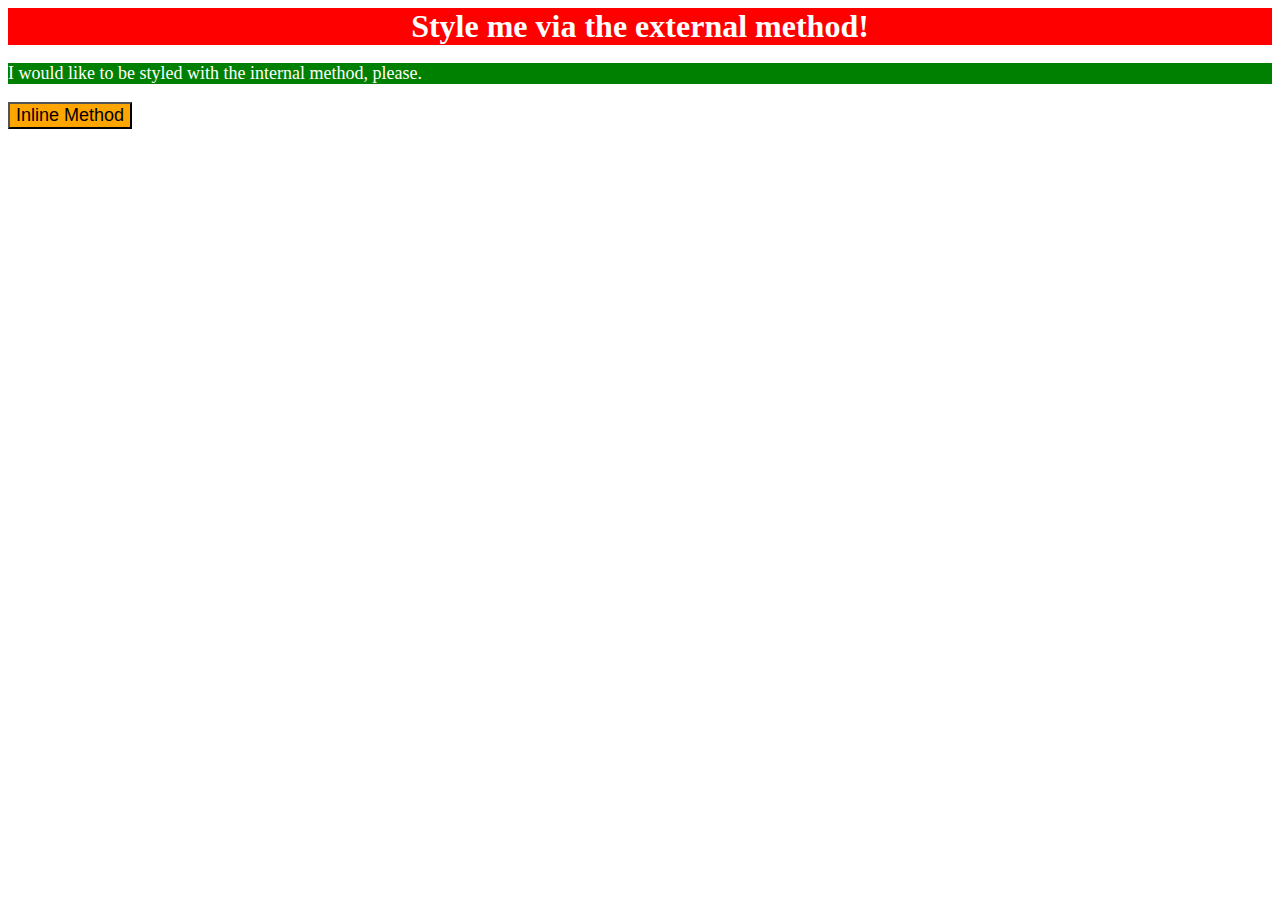
<file: foundations/01-css-methods/index.html>
<!DOCTYPE html>
<html lang="en">
  <head>
    <meta charset="UTF-8">
    <meta http-equiv="X-UA-Compatible" content="IE=edge">
    <meta name="viewport" content="width=device-width, initial-scale=1.0">
    <link rel="stylesheet" href="styles.css"/>
    <title>Methods for Adding CSS</title>
    <style>
      p {
        background-color: green;
        color: white;
        font-size: 18px;
      }
    </style>
  </head>
  <body>
    <div>Style me via the external method!</div>
    <p>I would like to be styled with the internal method, please.</p>
    <button style="background-color: orange; font-size: 18px;">Inline Method</button>
  </body>
</html>
</file>
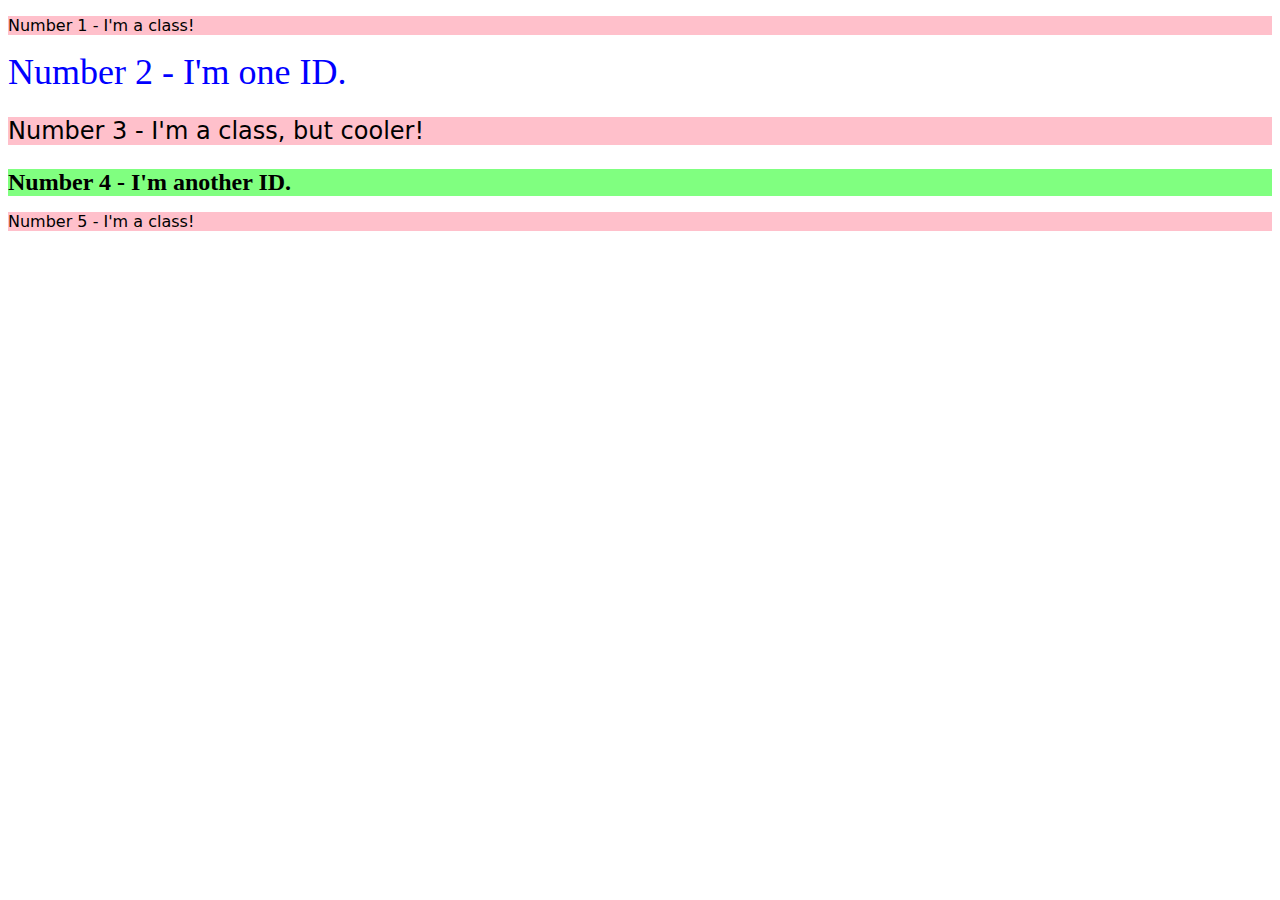
<file: foundations/02-class-id-selectors/index.html>
<!DOCTYPE html>
<html lang="en">
  <head>
    <meta charset="UTF-8">
    <meta http-equiv="X-UA-Compatible" content="IE=edge">
    <meta name="viewport" content="width=device-width, initial-scale=1.0">
    <title>Class and ID Selectors</title>
    <link rel="stylesheet" href="style.css">
  </head>
  <body>
    <p class="odd">Number 1 - I'm a class!</p>
    <div id="second">Number 2 - I'm one ID.</div>
    <p class="odd font-med", >Number 3 - I'm a class, but cooler!</p>
    <div class="font-med", id="fourth">Number 4 - I'm another ID.</div>
    <p class="odd">Number 5 - I'm a class!</p>
  </body>
</html>
</file>
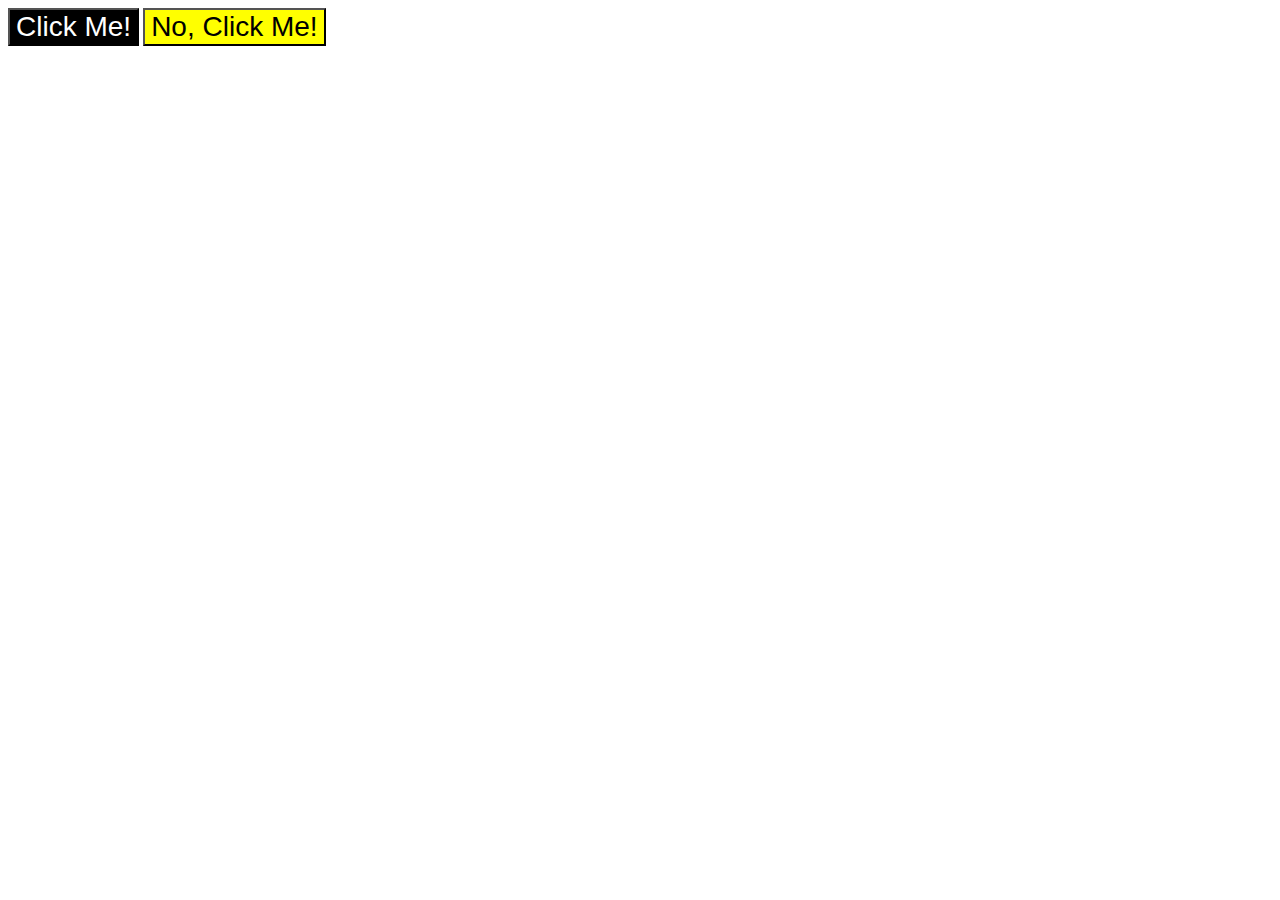
<file: foundations/03-grouping-selectors/index.html>
<!DOCTYPE html>
<html lang="en">
  <head>
    <meta charset="UTF-8">
    <meta http-equiv="X-UA-Compatible" content="IE=edge">
    <meta name="viewport" content="width=device-width, initial-scale=1.0">
    <title>Grouping Selectors</title>
    <link rel="stylesheet" href="style.css">
  </head>
  <body>
    <button class="click">Click Me!</button>
    <button class="noclick">No, Click Me!</button>
  </body>
</html>
</file>
<file: foundations/01-css-methods/styles.css>
div {
    font-size: 32px;
    background-color: red;
    color: white;
    text-align: center;
    font-weight: bold;
}
</file>
<file: foundations/02-class-id-selectors/style.css>
.odd {
    background-color: #ffc0cb;
    font-family: "Verdana", "DejaVu Sans", sans-serif;
}

.font-med {
    font-size: 24px;
}

#second {
    color: #0000ff;
    font-size: 36px;
}

#fourth {
    background-color: hsl(120, 100%, 75%);
    font-weight: bold;
}
</file>
<file: foundations/03-grouping-selectors/style.css>
.click,
.noclick {
    font-size: 28px;
    font-family: "Helvetica", "Times New Roman", sans-serif;
}

.click {
    background-color: black;
    color: white;
}

.noclick {
    background-color: yellow;
}
</file>
